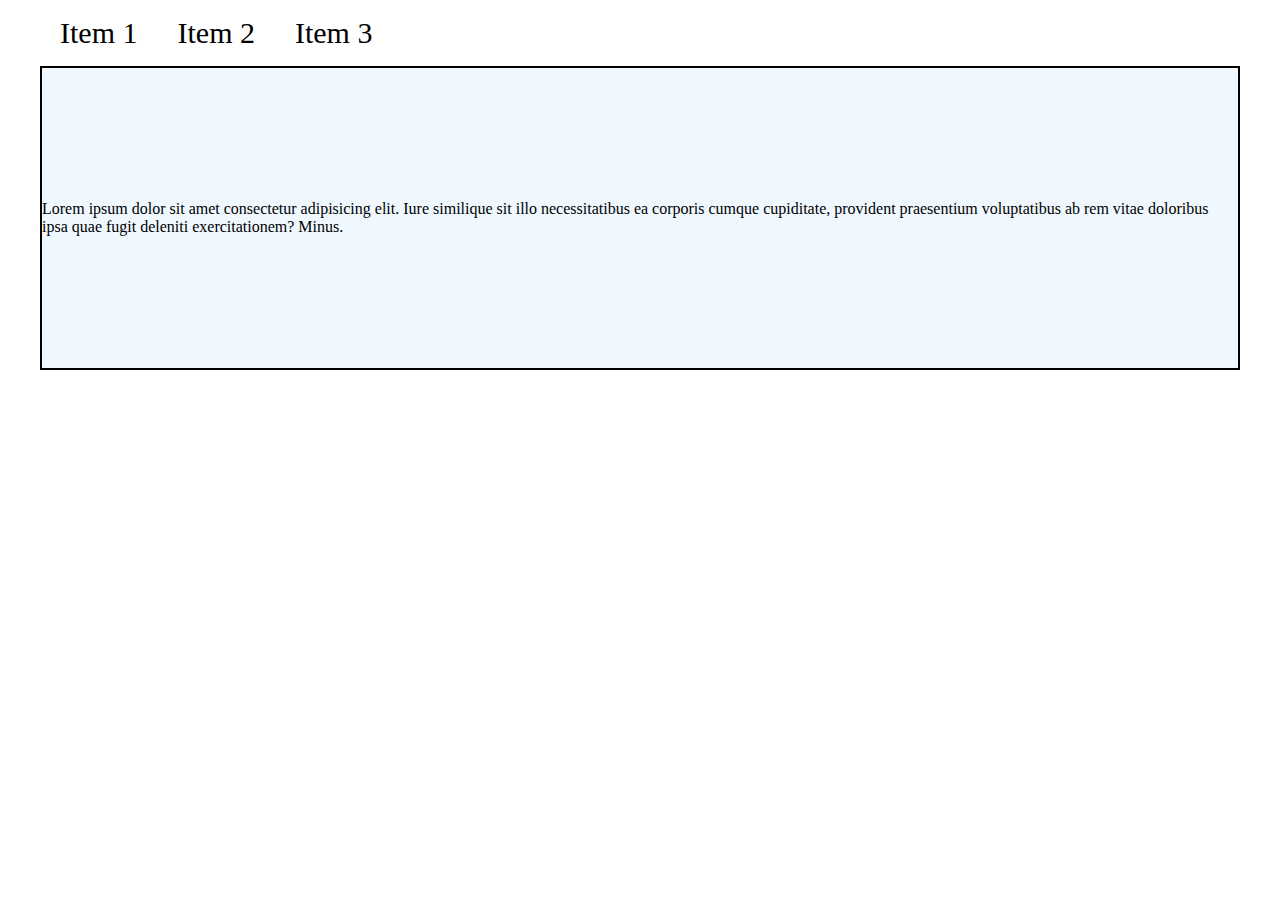
<file: index.html>
<!DOCTYPE html>
<html lang="en">

<head>
  <meta charset="UTF-8">
  <meta name="viewport" content="width=device-width, initial-scale=1.0">
  <title>ActiveBox</title>
  <link href="https://fonts.googleapis.com/css2?family=Cardo:ital@1&family=Raleway:wght@400;500;700;900&display=swap"
    rel="stylesheet">
  <link rel="stylesheet" href="./fontawesome/css/all.css">
  <link rel="stylesheet" href="./scss/style.css">
</head>

<body>
  <div class="container">
    <div class="tabs-wrap">
      <ul class="tabs__list">
        <li><label for="tab1">Item 1</label></li>
        <li><label for="tab2">Item 2</label></li>
        <li><label for="tab3">Item 3</label></li>
      </ul>
      <div class="tabs-content">
        <input id="tab1" type="radio" name="tabs" checked>
        <div class="tab" style="background-color: aliceblue;">
          Lorem ipsum dolor sit amet consectetur adipisicing elit. Iure similique sit illo necessitatibus ea corporis
          cumque cupiditate, provident praesentium voluptatibus ab rem vitae doloribus ipsa quae fugit deleniti
          exercitationem? Minus.
        </div>

        <input id="tab2" type="radio" name="tabs">
        <div class="tab" style="background-color: rgb(26, 111, 185);">
          Lorem ipsum dolor sit amet consectetur adipisicing elit. Iure similique sit illo necessitatibus ea corporis
          cumque cupiditate, provident praesentium voluptatibus ab rem vitae doloribus ipsa quae fugit deleniti
          exercitationem? Minus.
        </div>

        <input id="tab3" type="radio" name="tabs">
        <div class="tab" style="background-color: rgb(199, 19, 139);">
          Lorem ipsum dolor sit amet consectetur adipisicing elit. Iure similique sit illo necessitatibus ea corporis
          cumque cupiditate, provident praesentium voluptatibus ab rem vitae doloribus ipsa quae fugit deleniti
          exercitationem? Minus.
        </div>
      </div>
    </div>
  </div>
</body>

</html>
</file>
<file: scss/style.css>
.container {
  width: 1200px;
  margin: 0 auto;
}

.tabs-wrap .tabs__list {
  display: -webkit-box;
  display: -ms-flexbox;
  display: flex;
  list-style: none;
  padding: 0;
}

.tabs-wrap .tab {
  border: 2px solid #000;
  height: 300px;
  -webkit-box-pack: center;
      -ms-flex-pack: center;
          justify-content: center;
  -webkit-box-align: center;
      -ms-flex-align: center;
          align-items: center;
  display: none;
}

.tabs-wrap [name="tabs"] {
  display: none;
}

.tabs-wrap [name="tabs"]:checked + .tab {
  display: -webkit-box;
  display: -ms-flexbox;
  display: flex;
}

.tabs-wrap [for*="tab"] {
  padding: 20px;
  font-size: 30px;
}
/*# sourceMappingURL=style.css.map */
</file>
